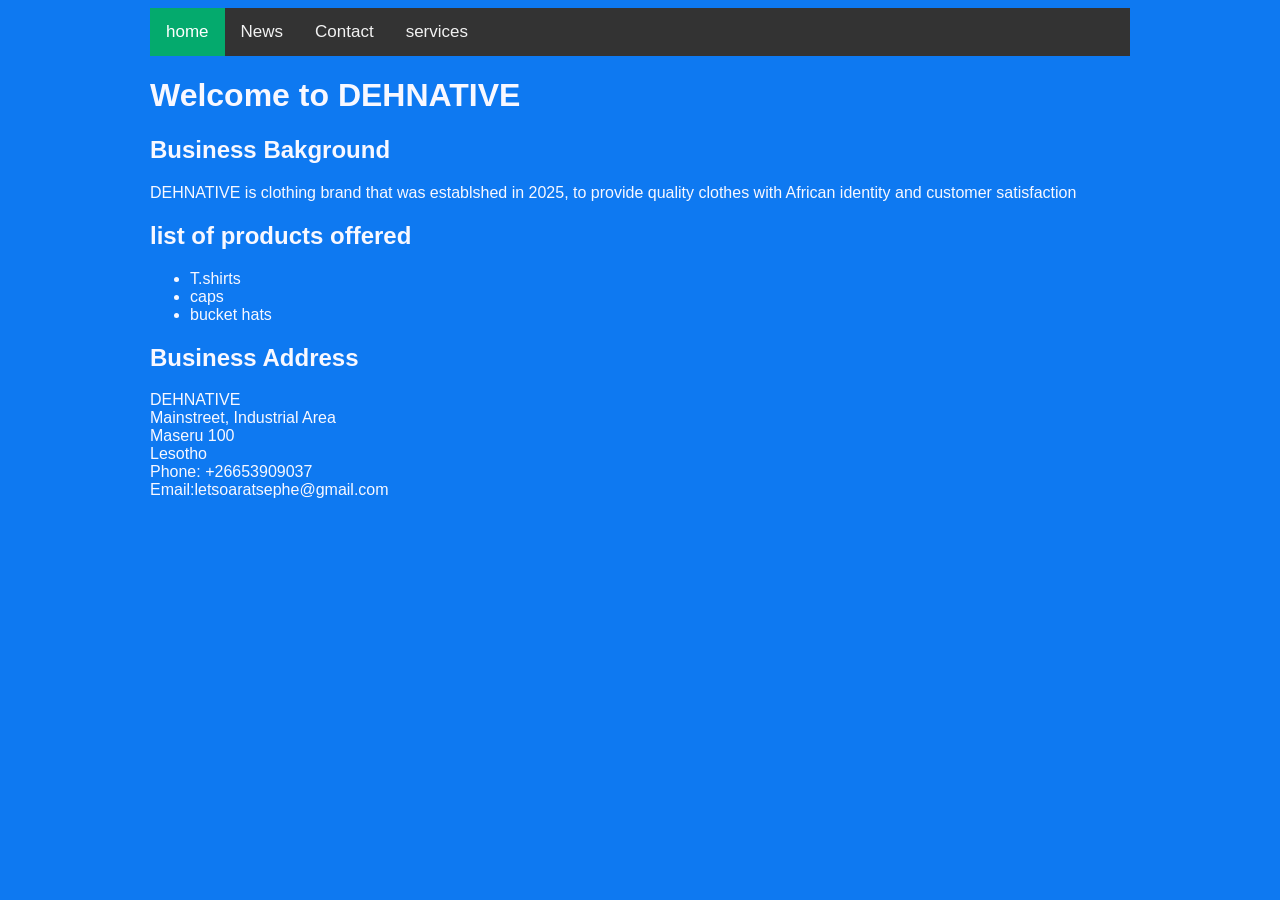
<file: index.html>
<!DOCTYPE html>
<html>
<head>
	<meta charset="utf-8">
	<meta name="viewport" content="width=device-width, initial-scale=1">
	<title>DEHNATIVE</title>
	<link rel="stylesheet" type="text/css" href="style.css">
</head>
<body>
	<div class="topnav">
	  <a class="active" href="services.html">home</a>
	  <a href="#news">News</a>
	  <a href="#contact">Contact</a>
	  <a href="services.html">services</a>
</div>
	<h1>Welcome to DEHNATIVE</h1>
	<h2>Business Bakground</h2>
	<p>DEHNATIVE is clothing brand that was establshed in 2025, to provide quality clothes with African identity and customer satisfaction</p>
	<h2>list of products offered</h2>
	<ul><li>T.shirts</li>
		<li>caps</li>
		<li>bucket hats</li>
	</ul>
	<h2>Business Address</h2>
	<p>DEHNATIVE<br>Mainstreet, Industrial Area<br>Maseru 100<br>Lesotho<br>Phone: +26653909037<br>Email:letsoaratsephe@gmail.com</p>



</body>
</html>
</file>
<file: style.css>
body{ 
	background: #0e79f1;
	 color: ghostwhite;
	  font-family: Arial;
	   margin-left: 150px;
	   margin-right: 150px;
	   /* Add a black background color to the top navigation */
.topnav {
  background-color: #333;
  overflow: hidden;
}

/* Style the links inside the navigation bar */
.topnav a {
  float: left;
  color: #f2f2f2;
  text-align: center;
  padding: 14px 16px;
  text-decoration: none;
  font-size: 17px;
}

/* Change the color of links on hover */
.topnav a:hover {
  background-color: #ddd;
  color: black;
}

/* Add a color to the active/current link */
.topnav a.active {
  background-color: #04AA6D;
  color: white;
    }
</file>
